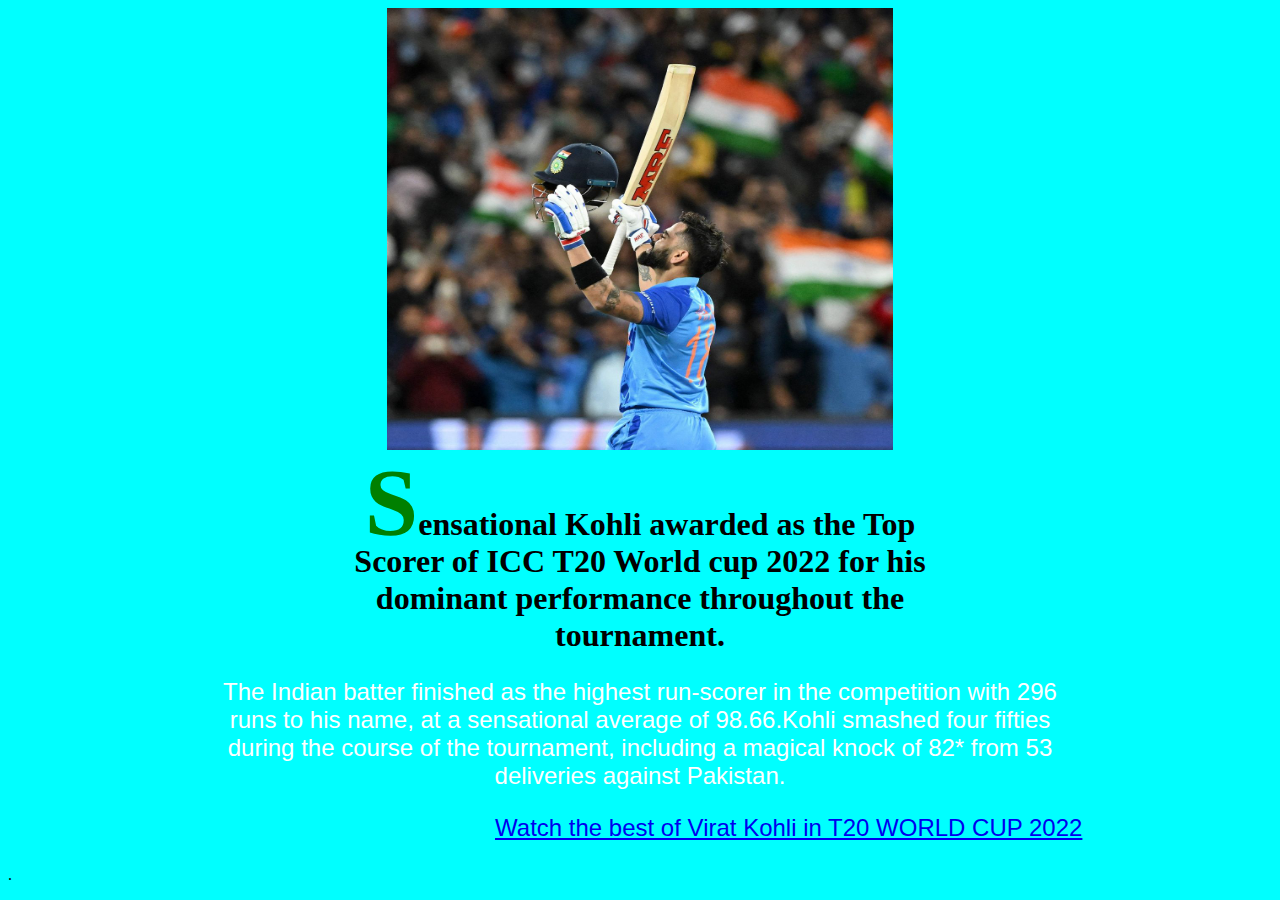
<file: templates/best-batsman.html>
<html>
         <head>
         <title>ICC Men's T20 2022 Best Batsman</title>
         <style>
         body {
            background-color : #00ffff;
         }
         div.text-article {
            display: flex;
            color: #000;
            display: block;
            width: 100%

          }


          div.text-article:first-letter {
            color: green;
            float:center;
            font-weight: bold;
            font-size: 60px;
            font-size: 6rem;
            line-height: 40px;
            line-height: 4rem;
            height:4rem;
            text-transform: uppercase;
          }


          img.center {
              display: block;
              margin-left: auto;
              margin-right: auto;
              width: 40%;
              height: 50%
          }
          h1 {
          text-align: center;
          margin-left:25%;
          width: 50%;
          }
          p {
          margin-left : 15%;
          margin-right: 15%;
          font-family: arial;
          font-size: 24px;
          color: white;
          }

         </style>
         </head>
         <body>

              <img src = "../static/img/kohli.jpg" class="center">
              <div class="text-article">
              <h1 align="center">Sensational Kohli awarded as the Top Scorer of ICC T20 World cup 2022 for his dominant performance throughout the tournament.</h1>
              </div>
              <p align="center"> The Indian batter finished as the highest run-scorer in the competition with 296 runs to his name, at a sensational average of 98.66.Kohli smashed four fifties during the course of the tournament, including a magical knock of 82* from 53 deliveries against Pakistan.</p>
              <p align="right"><a href="https://www.t20worldcup.com/video/2870270">Watch the best of Virat Kohli in T20 WORLD CUP 2022</a></p>
         </body>
       </html>.
</file>
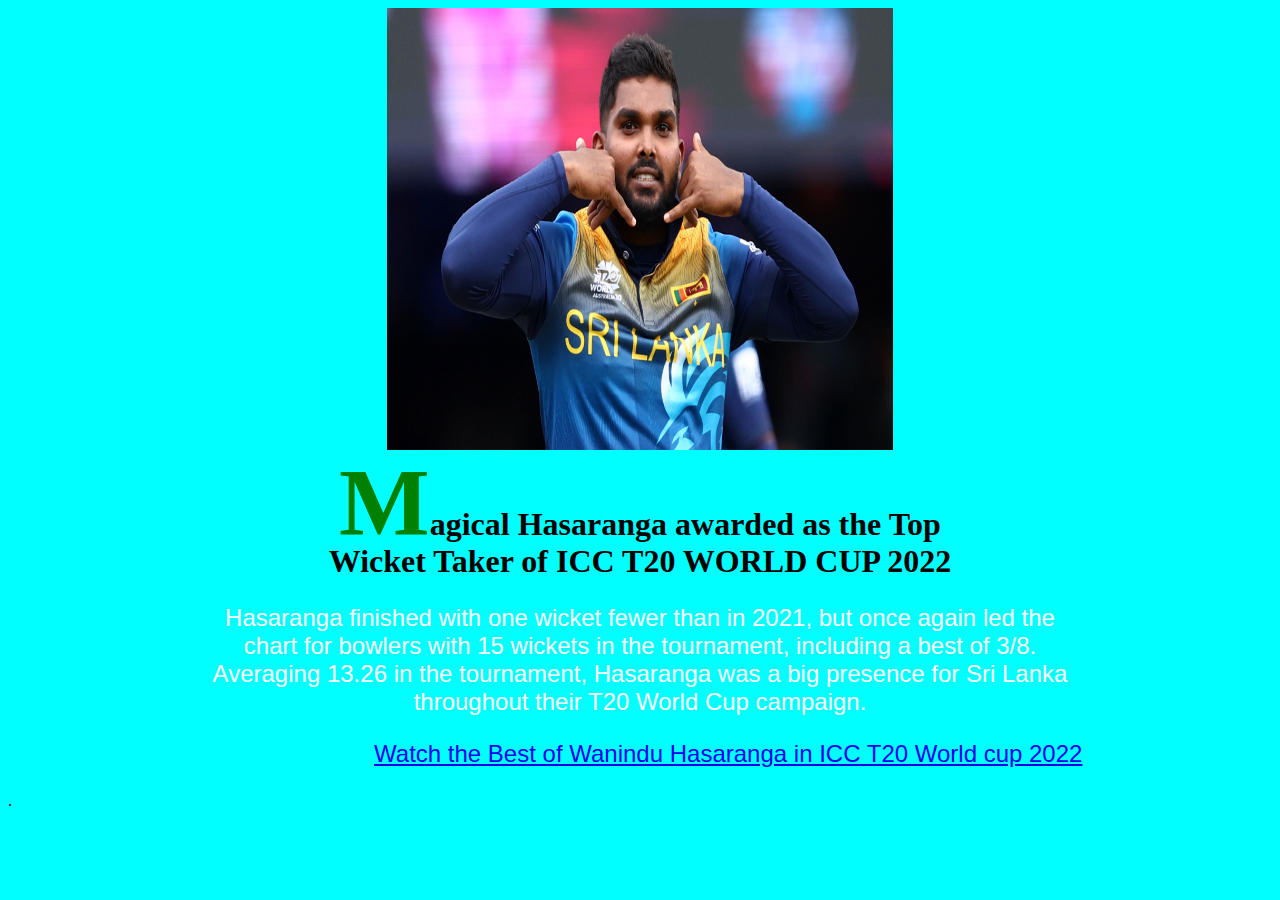
<file: templates/best-bowler.html>
<html>
         <head>
         <title>ICC Men's T20 2022 Best Bowler</title>
         <style>
         body {
            background-color : #00ffff;
         }
         div.text-article {
            display: flex;
            color: #000;
            display: block;
            width: 100%

          }


          div.text-article:first-letter {
            color: green;
            float:center;
            font-weight: bold;
            font-size: 60px;
            font-size: 6rem;
            line-height: 40px;
            line-height: 4rem;
            height:4rem;
            text-transform: uppercase;
          }


          img.center {
              display: block;
              margin-left: auto;
              margin-right: auto;
              width: 40%;
              height: 50%
          }
          h1 {
          text-align: center;
          margin-left:25%;
          width: 50%;
          }
          p {
          margin-left : 15%;
          margin-right: 15%;
          font-family: arial;
          font-size: 24px;
          color: white;
          }

         </style>
         </head>
         <body>

              <img src = "../static/img/hasaranga.jpg" class="center">
              <div class="text-article">
              <h1 align="center">Magical Hasaranga awarded as the Top Wicket Taker of ICC T20 WORLD CUP 2022</h1>
              </div>
              <p align="center"> Hasaranga finished with one wicket fewer than in 2021, but once again led the chart for bowlers with 15 wickets in the tournament, including a best of 3/8. Averaging 13.26 in the tournament, Hasaranga was a big presence for Sri Lanka throughout their T20 World Cup campaign.</p>
              <p align="right"><a href="https://www.icc-cricket.com/video/2903765">Watch the Best of Wanindu Hasaranga in ICC T20 World cup 2022</a></p>
         </body>
       </html>.
</file>
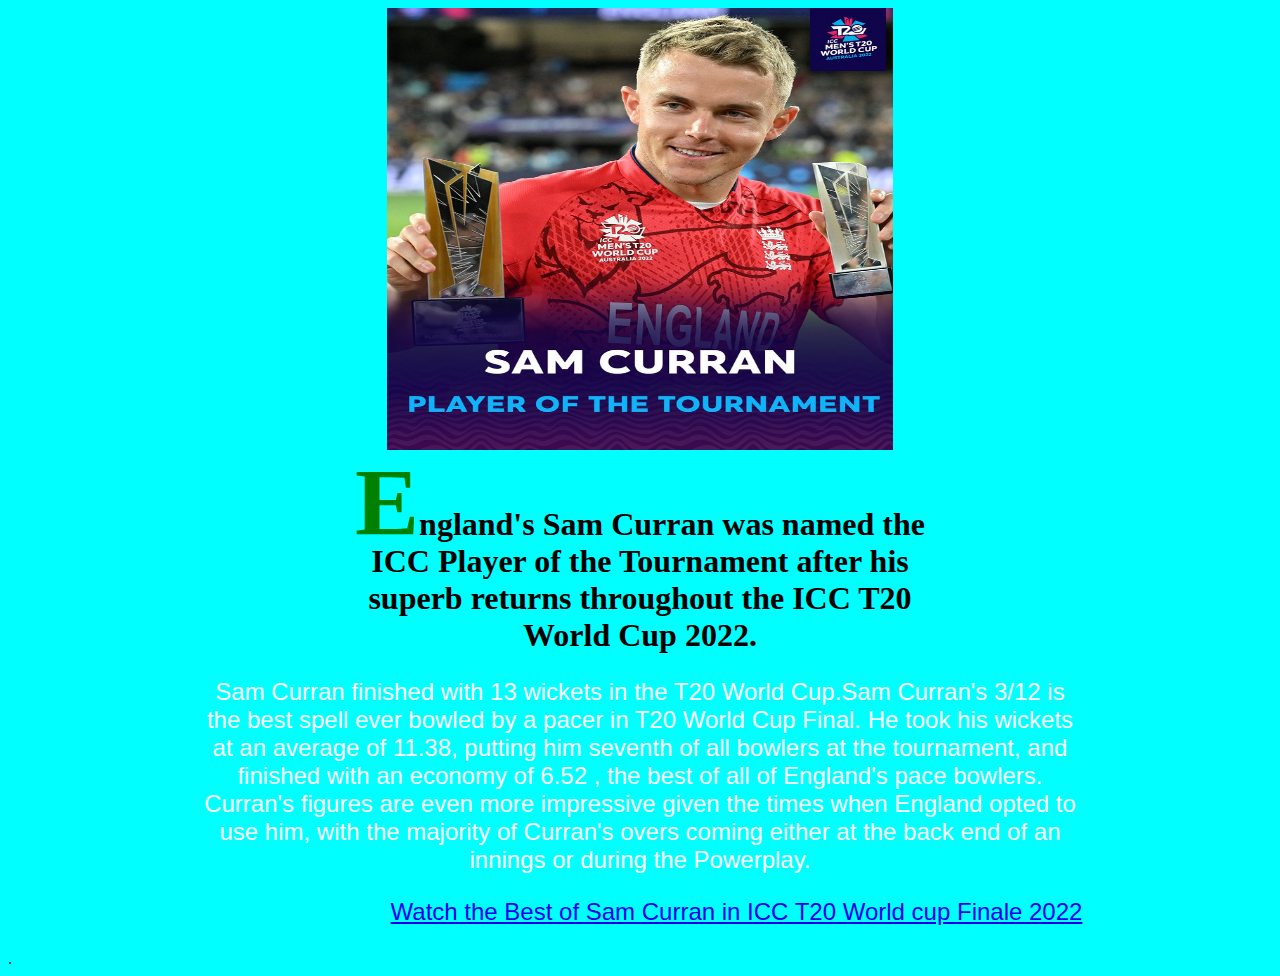
<file: templates/best-player.html>
<html>
         <head>
         <title>ICC Men's T20 2022 Best Player</title>
         <style>
         body {
            background-color : #00ffff;
         }
         div.text-article {
            display: flex;
            color: #000;
            display: block;
            width: 100%

          }


          div.text-article:first-letter {
            color: green;
            float:center;
            font-weight: bold;
            font-size: 60px;
            font-size: 6rem;
            line-height: 40px;
            line-height: 4rem;
            height:4rem;
            text-transform: uppercase;
          }


          img.center {
              display: block;
              margin-left: auto;
              margin-right: auto;
              width: 40%;
              height: 50%
          }
          h1 {
          text-align: center;
          margin-left:25%;
          width: 50%;
          }
          p {
          margin-left : 15%;
          margin-right: 15%;
          font-family: arial;
          font-size: 24px;
          color: white;
          }

         </style>
         </head>
         <body>

              <img src = "../static/img/sam_curran.jpg" class="center">
              <div class="text-article">
              <h1 align="center">England's Sam Curran was named the ICC Player of the Tournament after his superb returns throughout the ICC T20 World Cup 2022.</h1>
              </div>
              <p align="center"> Sam Curran finished with 13 wickets in the T20 World Cup.Sam Curran's 3/12 is the best spell ever bowled by a pacer in T20 World Cup Final. He took his wickets at an average of 11.38, putting him seventh of all bowlers at the tournament, and finished with an economy of 6.52 , the best of all of England's pace bowlers.
              Curran's figures are even more impressive given the times when England opted to use him, with the majority of Curran's overs coming either at the back end of an innings or during the Powerplay.</p>
              <p align="right"><a href="https://www.icc-cricket.com/video/2907698">Watch the Best of Sam Curran in ICC T20 World cup Finale 2022</a></p>

         </body>
       </html>.
</file>
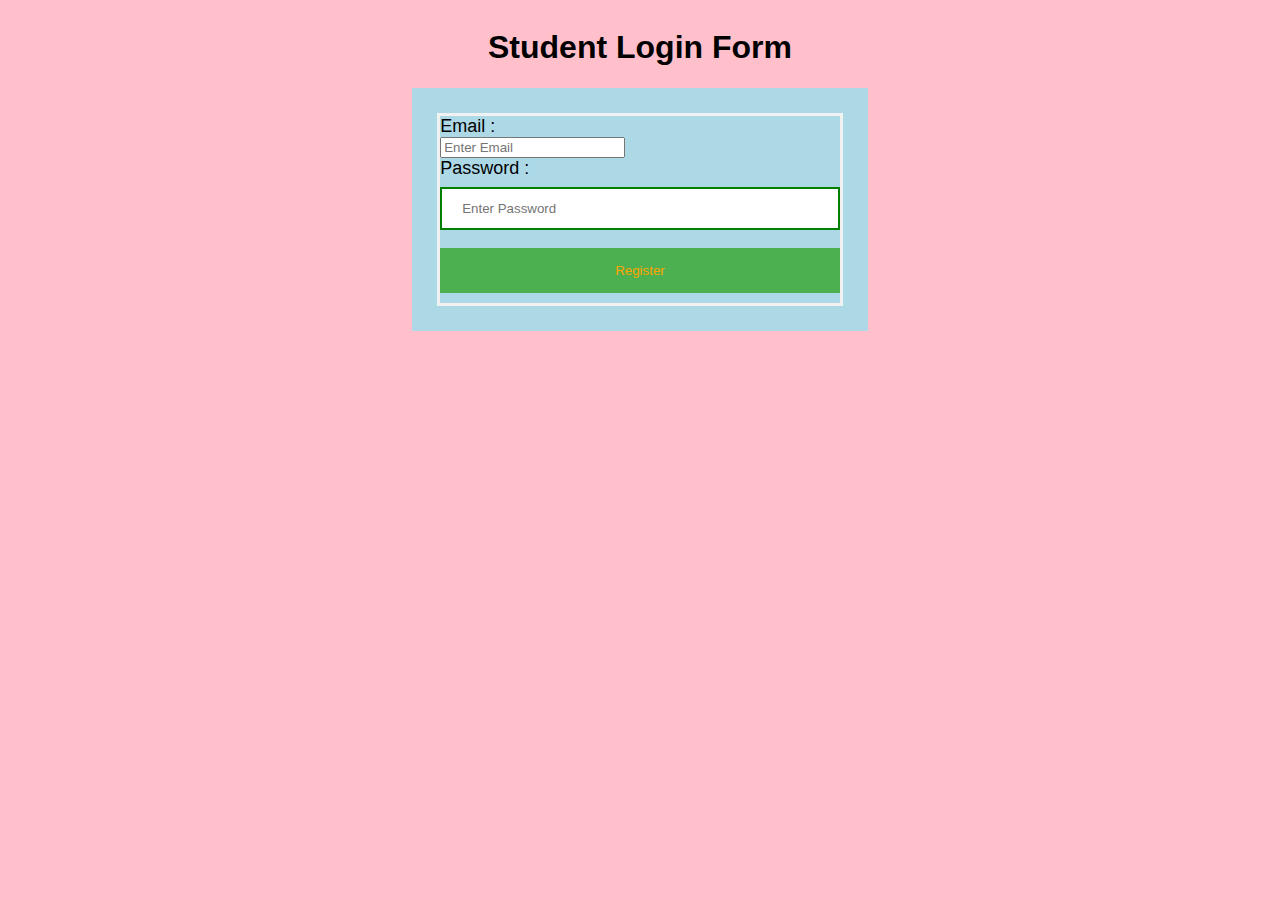
<file: templates/login.html>
<!DOCTYPE html>
<html>
<head>
<meta name="viewport" content="width=device-width, initial-scale=1">
<title> Register Page </title>
<style>
Body {
  font-family: Calibri, Helvetica, sans-serif;
  background-color: pink;
}
button {
       background-color: #4CAF50;
       width: 100%;
        color: orange;
        padding: 15px;
        margin: 10px 0px;
        border: none;
        cursor: pointer;
         }
 form {
        border: 3px solid #f1f1f1;
    }
 input[type=text], input[type=password] {
        width: 100%;
        margin: 8px 0;
        padding: 12px 20px;
        display: inline-block;
        border: 2px solid green;
        box-sizing: border-box;
    }
    input[type="email"] {
        display: block;
    }

 button:hover {
        opacity: 0.7;
    }
    .box{
    display:flex;
    justify-content: center;
    align-items: center;
    flex-direction: column;


    }
    label input{
        font-size: ;
    }



 .container {
        padding: 25px;
        background-color: lightblue;
        font-size: large;
    }
</style>
</head>
<body>
    <div class="box">


    <center> <h1> Student Login Form </h1> </center>
    <div class="container">
    <form action="{{ url_for('login') }}" method="post">

            <label>Email :</label>
            <input type="email" placeholder="Enter Email" name="email" required>
            <label>Password :</label>
            <input type="password" placeholder="Enter Password" name="password" required>
            <button type="submit">Register</button>

    </form>
</div>
        </div>
</body>
</html>
</file>
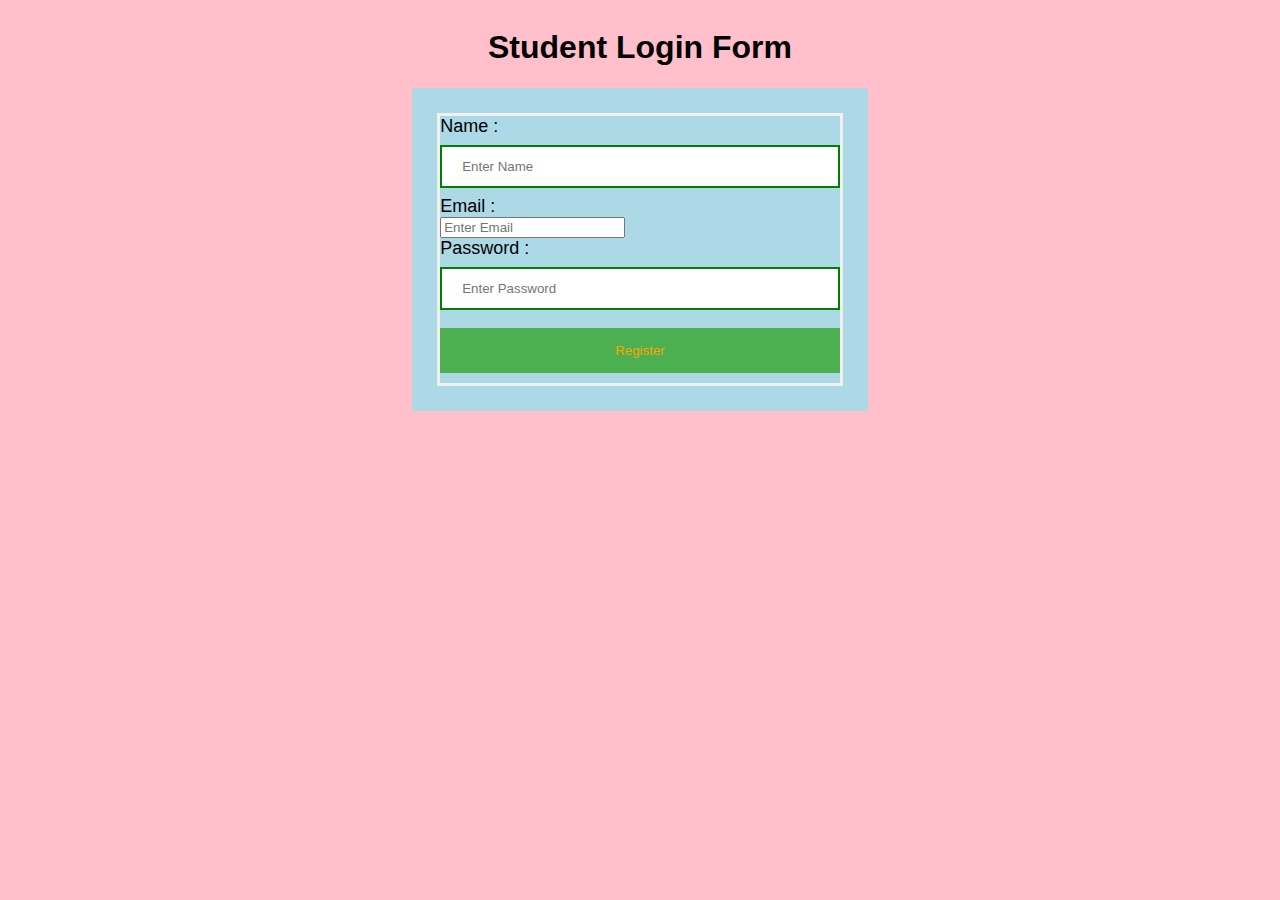
<file: templates/register.html>
<!DOCTYPE html>
<html>
<head>
<meta name="viewport" content="width=device-width, initial-scale=1">
<title> Register Page </title>
<style>
Body {
  font-family: Calibri, Helvetica, sans-serif;
  background-color: pink;
}
button {
       background-color: #4CAF50;
       width: 100%;
        color: orange;
        padding: 15px;
        margin: 10px 0px;
        border: none;
        cursor: pointer;
         }
 form {
        border: 3px solid #f1f1f1;
    }
 input[type=text], input[type=password] {
        width: 100%;
        margin: 8px 0;
        padding: 12px 20px;
        display: inline-block;
        border: 2px solid green;
        box-sizing: border-box;
    }
    input[type="email"] {
        display: block;
    }

 button:hover {
        opacity: 0.7;
    }
    .box{
    display:flex;
    justify-content: center;
    align-items: center;
    flex-direction: column;


    }
    label input{
        font-size: ;
    }



 .container {
        padding: 25px;
        background-color: lightblue;
        font-size: large;
    }
</style>
</head>
<body>
    <div class="box">


    <center> <h1> Student Login Form </h1> </center>
    <div class="container">
    <form action="{{ url_for('register') }}" method="post">

            <label>Name : </label>
            <input type="text" placeholder="Enter Name" name="name" required>
            <label>Email : </label>
            <input type="email" placeholder="Enter Email" name="email" required>
            <label>Password :</label>
            <input type="password" placeholder="Enter Password" name="password" required>
            <button type="submit">Register</button>

    </form>
</div>
        </div>
</body>
</html>
</file>
